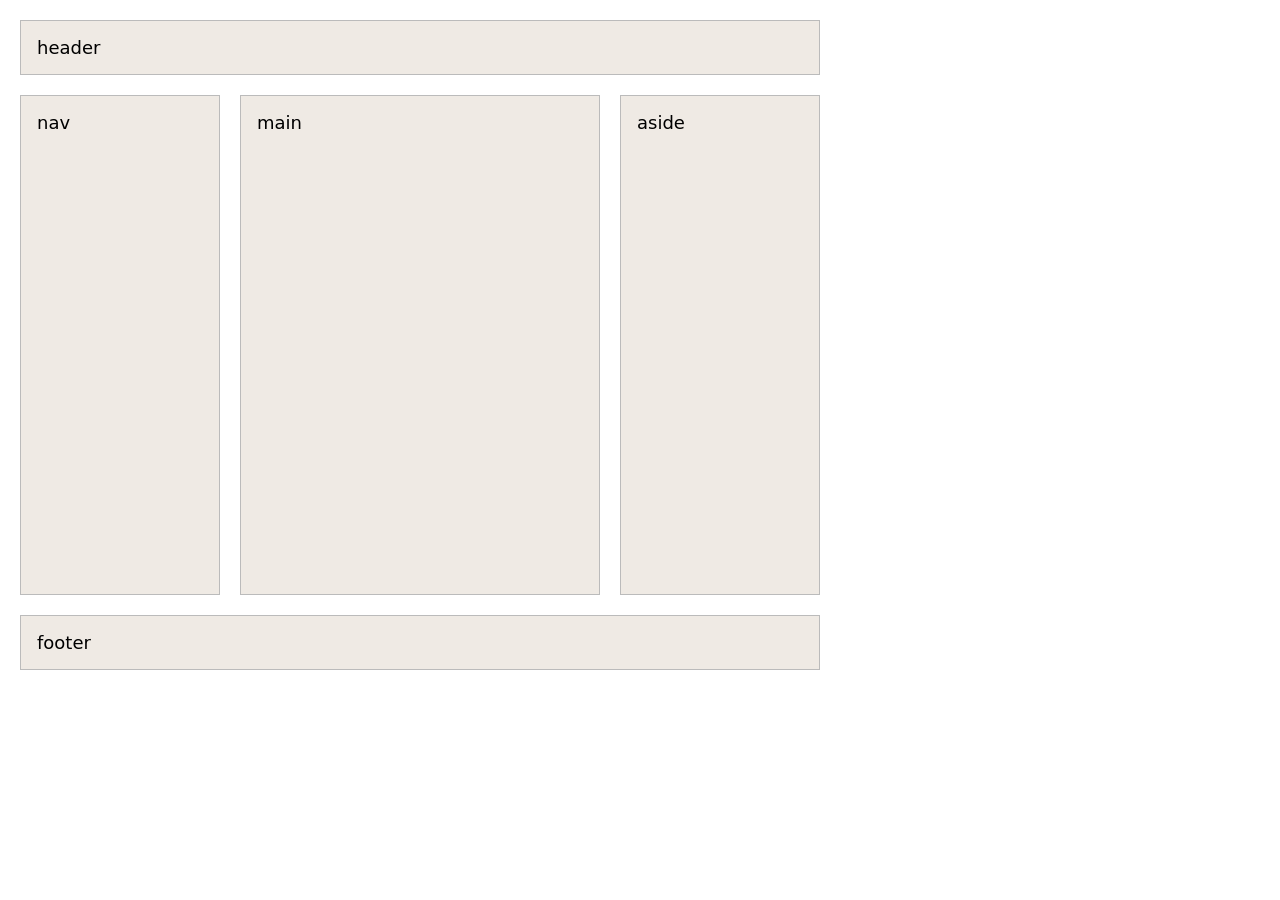
<file: 1-grid-lines/index.html>
<!DOCTYPE html>
<html lang="sv">
<head>
    <meta charset="UTF-8">
    <meta name="viewport" content="width=device-width, initial-scale=1.0">
    <link rel="stylesheet" href="css/index.css">
    <title>Grid med linjer</title>
</head>
<body>
    <!-- Grid container -->
    <div class="layout">
        <!-- Grid items -->
        <header>header</header>
        <nav>nav</nav>
        <main>main</main>
        <aside>aside</aside>
        <footer>footer</footer>
    </div>
</body>
</html>
</file>
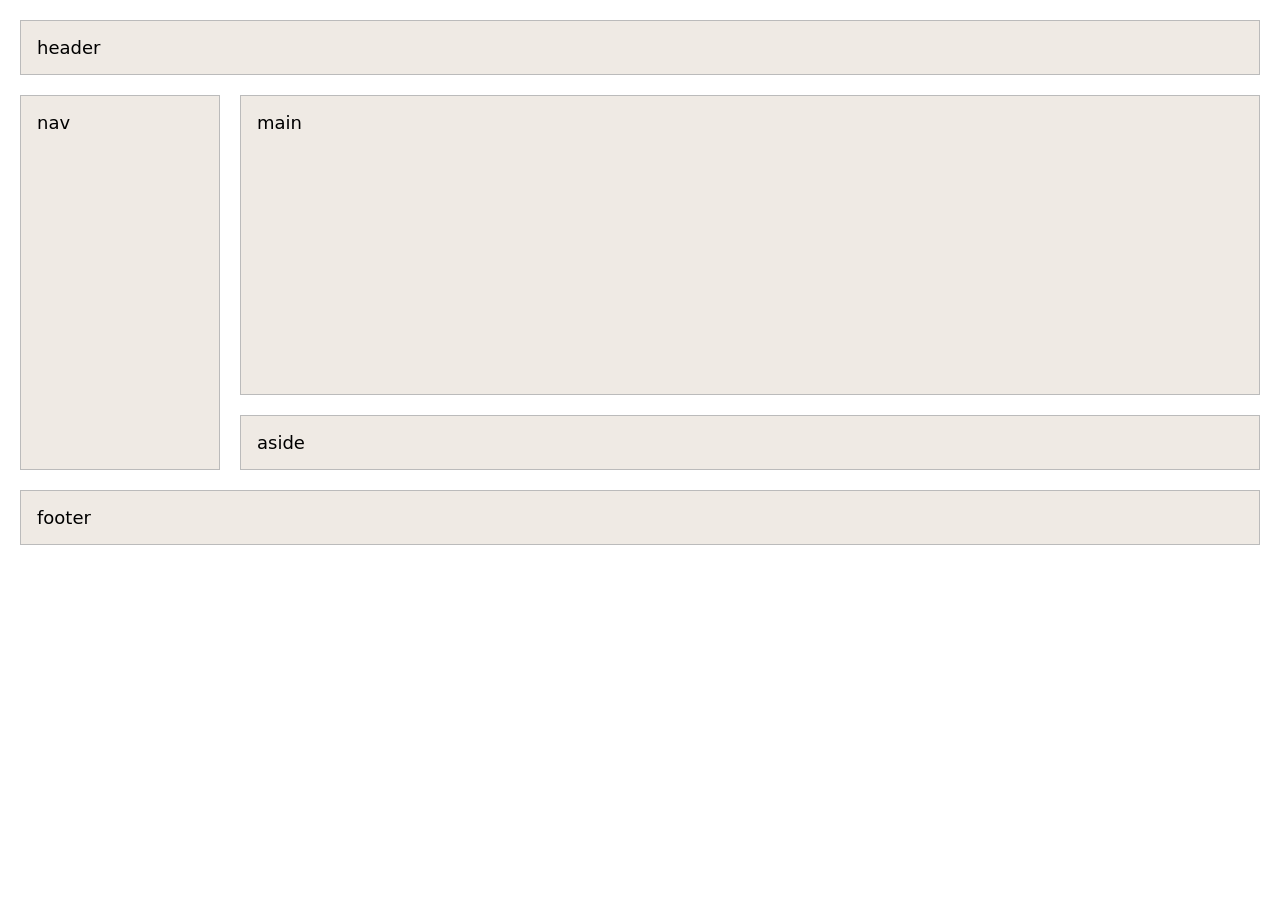
<file: 2-grid-areas/index.html>
<!DOCTYPE html>
<html lang="sv">
<head>
    <meta charset="UTF-8">
    <meta name="viewport" content="width=device-width, initial-scale=1.0">
    <link rel="stylesheet" href="css/index.css">
    <title>Grid med areas</title>
</head>
<body>
    <!-- Exakt samma HTML som i 1-grid-lines -->
    <div class="layout">
        <header>header</header>
        <nav>nav</nav>
        <main>main</main>
        <aside>aside</aside>
        <footer>footer</footer>
    </div>
</body>
</html>
</file>
<file: 1-grid-lines/css/index.css>
* {
  margin: 0;
  padding: 0;
  box-sizing: border-box;
}


body {
  font-family: system-ui, sans-serif;
  font-size: 18px;
  padding: 20px;
}

/* Bara för att se rutorna under passet */
.layout > * {
  background-color: #efeae4;
  border: 1px solid #bbb;
  padding: 1rem;
}


/* ---------------------------------------------------------------
   Steg 1: gör behållaren till ett grid

   Tre kolumner och tre rader ger FYRA linjer i varje riktning.
   Linjerna är det vi placerar saker mellan — inte rutorna.

        1        2        3        4     <- kolumnlinjer
        |        |        |        |
      1 +--------+--------+--------+
        |        |        |        |
      2 +--------+--------+--------+
        |        |        |        |
      3 +--------+--------+--------+
        |        |        |        |
      4 +--------+--------+--------+
        ^
        radlinjer
   --------------------------------------------------------------- */

 .layout {
    display: grid;
    grid-template-columns: 200px 1fr 1fr 200px;
    grid-template-rows: auto 500px auto;
    gap: 20px;
    max-width: 800px;
    min-width: 400px;
 }


/* ---------------------------------------------------------------
   Steg 2: placera med grid-column och grid-row

   Syntaxen är  start / slut  och det är LINJENUMMER, inte antal
   kolumner. header nedan börjar på linje 1 och slutar på linje 4,
   alltså över alla tre kolumnerna.
   --------------------------------------------------------------- */
header {
  grid-column: 1 / -1;
  grid-row: 1 / 2;
}


/* Steg 3: -1 är sista linjen, oavsett hur många kolumner du har.
   Skriv så här istället för att räkna om varje gång du lägger
   till en kolumn. */

  footer {
    grid-column:  1 / -1;
    grid-row: 3 / 4;
  }


/* Steg 4: nav ligger i första kolumnen, på mittenraden */

nav {
  grid-column: 1 / 2;
  grid-row: 2 / 3;
}



/* Steg 5: span säger "hur många spår", inte "till vilken linje".
   main börjar på linje 2 och tar två kolumner. */

  
   main {
    grid-column: 2 / span 2;
    grid-row: 2 / 3;
   }

   aside {
     grid-column: 4 / -1;
     grid-row: 2 / 3;
   }


/* Steg 6: aside får ingen placering.
   Den hamnar i nästa lediga ruta av sig själv — grid skapar en
   IMPLICIT rad när den behöver en. Prova att kommentera bort
   grid-template-rows ovan och se vad som händer. */
</file>
<file: 2-grid-areas/css/index.css>
* {
  margin: 0;
  padding: 0;
  box-sizing: border-box;
}


body {
  font-family: system-ui, sans-serif;
  font-size: 18px;
  padding: 20px;
}

/* Bara för att se rutorna under passet */
.layout > * {
  background-color: #efeae4;
  border: 1px solid #bbb;
  padding: 1rem;
}

/* ---------------------------------------------------------------
   Samma layout som i 1-grid-lines, men utan ett enda linjenummer.

   Steg 1: döp rutorna i grid-template-areas.
   En rad i citattecken = en rad i gridet. Skriv dem under varandra
   så blir CSS-koden en karta över sidan.
   --------------------------------------------------------------- */


 .layout {
    display: grid;
    grid-template-columns: 200px 1fr 1fr;
    grid-template-rows: auto 300px auto auto;
    gap: 20px;
    min-width: 400px;
    grid-template-areas: 
    "header header header"
    "nav main main"
    "nav aside aside"
    "footer footer footer";
 }


/* Steg 2: peka ut vilket namn varje item hör till.
   Ingen start, inget slut, inget span. */


header {
   grid-area: header;
}

nav {
   grid-area: nav;
}

main {
   grid-area: main
}

aside {
   grid-area: aside;
}

footer {
   grid-area: footer;
}


/* ---------------------------------------------------------------
   Steg 3: en punkt betyder tom ruta.
   Prova att byta "nav aside aside" mot "nav . aside" och se hålet.
   --------------------------------------------------------------- */

/* ---------------------------------------------------------------
   Steg 4: det här är hela poängen med areas.

   För mobil ritar vi om kartan — en kolumn, allt under varandra.
   HTML:en rörs inte, och vi behöver inte räkna om några linjer.
   --------------------------------------------------------------- */


@media (max-width: 600px) {
   
   .layout {
      grid-template-columns: 1fr;
      grid-template-areas: 
      "header"
      "main"
      "nav"
      "aside"
      "footer";
   }
   .layout > * {
  background-color: purple;
  color: #fff;

}


}
</file>
